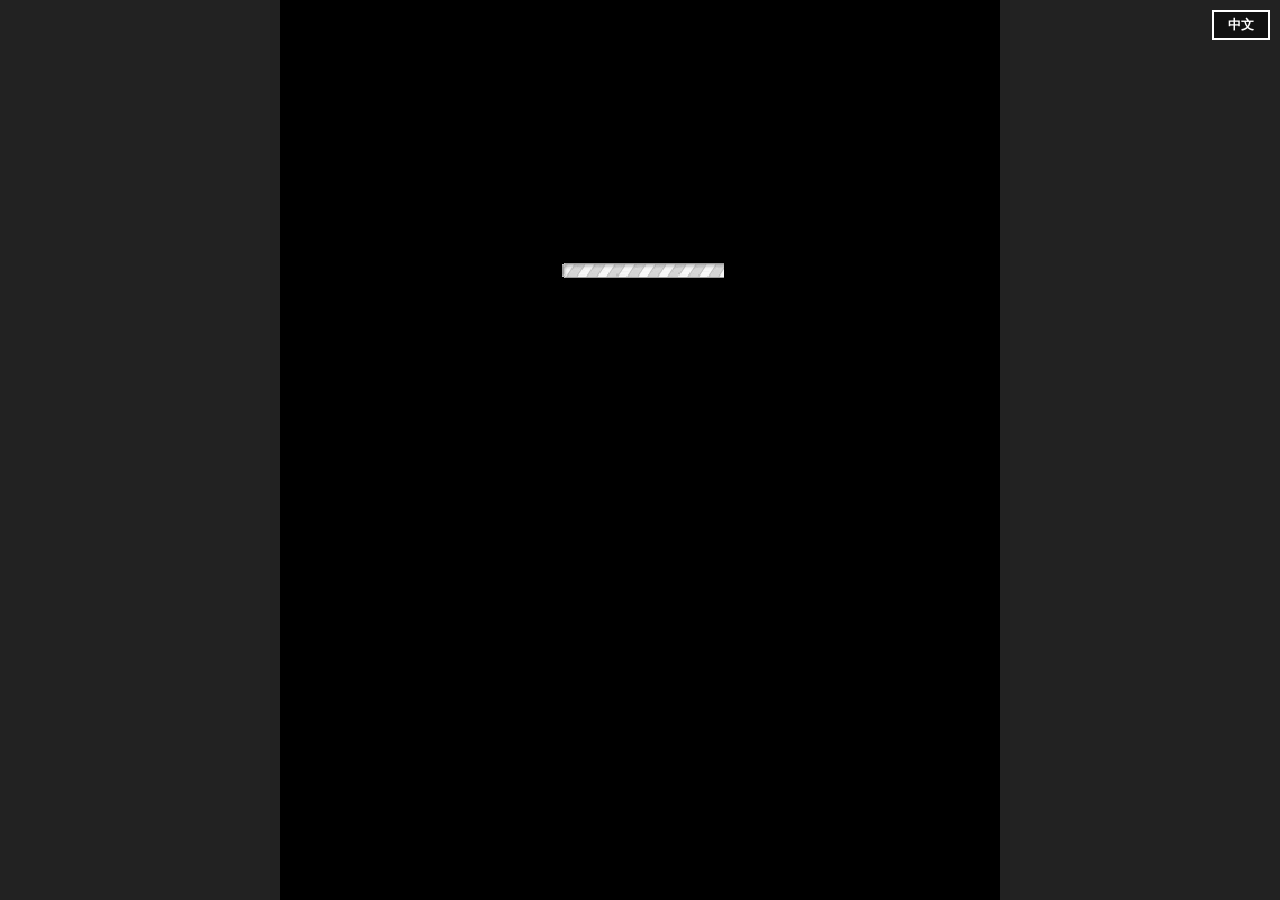
<file: index.html>
<!doctype html>
<html>
<head>
  <meta charset="utf-8">
  <meta name="viewport" content="width=device-width, initial-scale=1, viewport-fit=cover, user-scalable=no">
  <title>Phaser SHMUP</title>

  <link rel="stylesheet" href="main.min.css">
  

  <script src="main.min.js"></script>

</head>

<body>
  
  <div id="firsttry-game" class="game"></div>

</body>
</html>
</file>
<file: main.min.css>
* {
  box-sizing: border-box;
  -webkit-user-select: none;
  user-select: none;
}

html, body {
  width: 100%;
  height: 100%;
  margin: 0;
  overflow: hidden;
  background: #222;
  touch-action: none;
  overscroll-behavior: none;
}

body {
  display: flex;
  align-items: center;
  justify-content: center;
  min-height: 100vh;
  min-height: 100dvh;
}

.game {
  width: 100vw;
  height: 100vh;
  height: 100dvh;
  display: flex;
  align-items: center;
  justify-content: center;
  overflow: hidden;
}

canvas {
  display: block;
  image-rendering: pixelated;
}

.language-switch {
  position: fixed;
  top: max(10px, env(safe-area-inset-top));
  right: max(10px, env(safe-area-inset-right));
  z-index: 10;
  min-width: 58px;
  height: 30px;
  padding: 0 10px;
  border: 2px solid #fff;
  border-radius: 0;
  background: #111;
  color: #fff;
  cursor: pointer;
  font: bold 13px Arial, "Microsoft YaHei", "PingFang SC", sans-serif;
  line-height: 26px;
}

.language-switch:focus {
  outline: 2px solid #f6d365;
  outline-offset: 2px;
}
</file>
